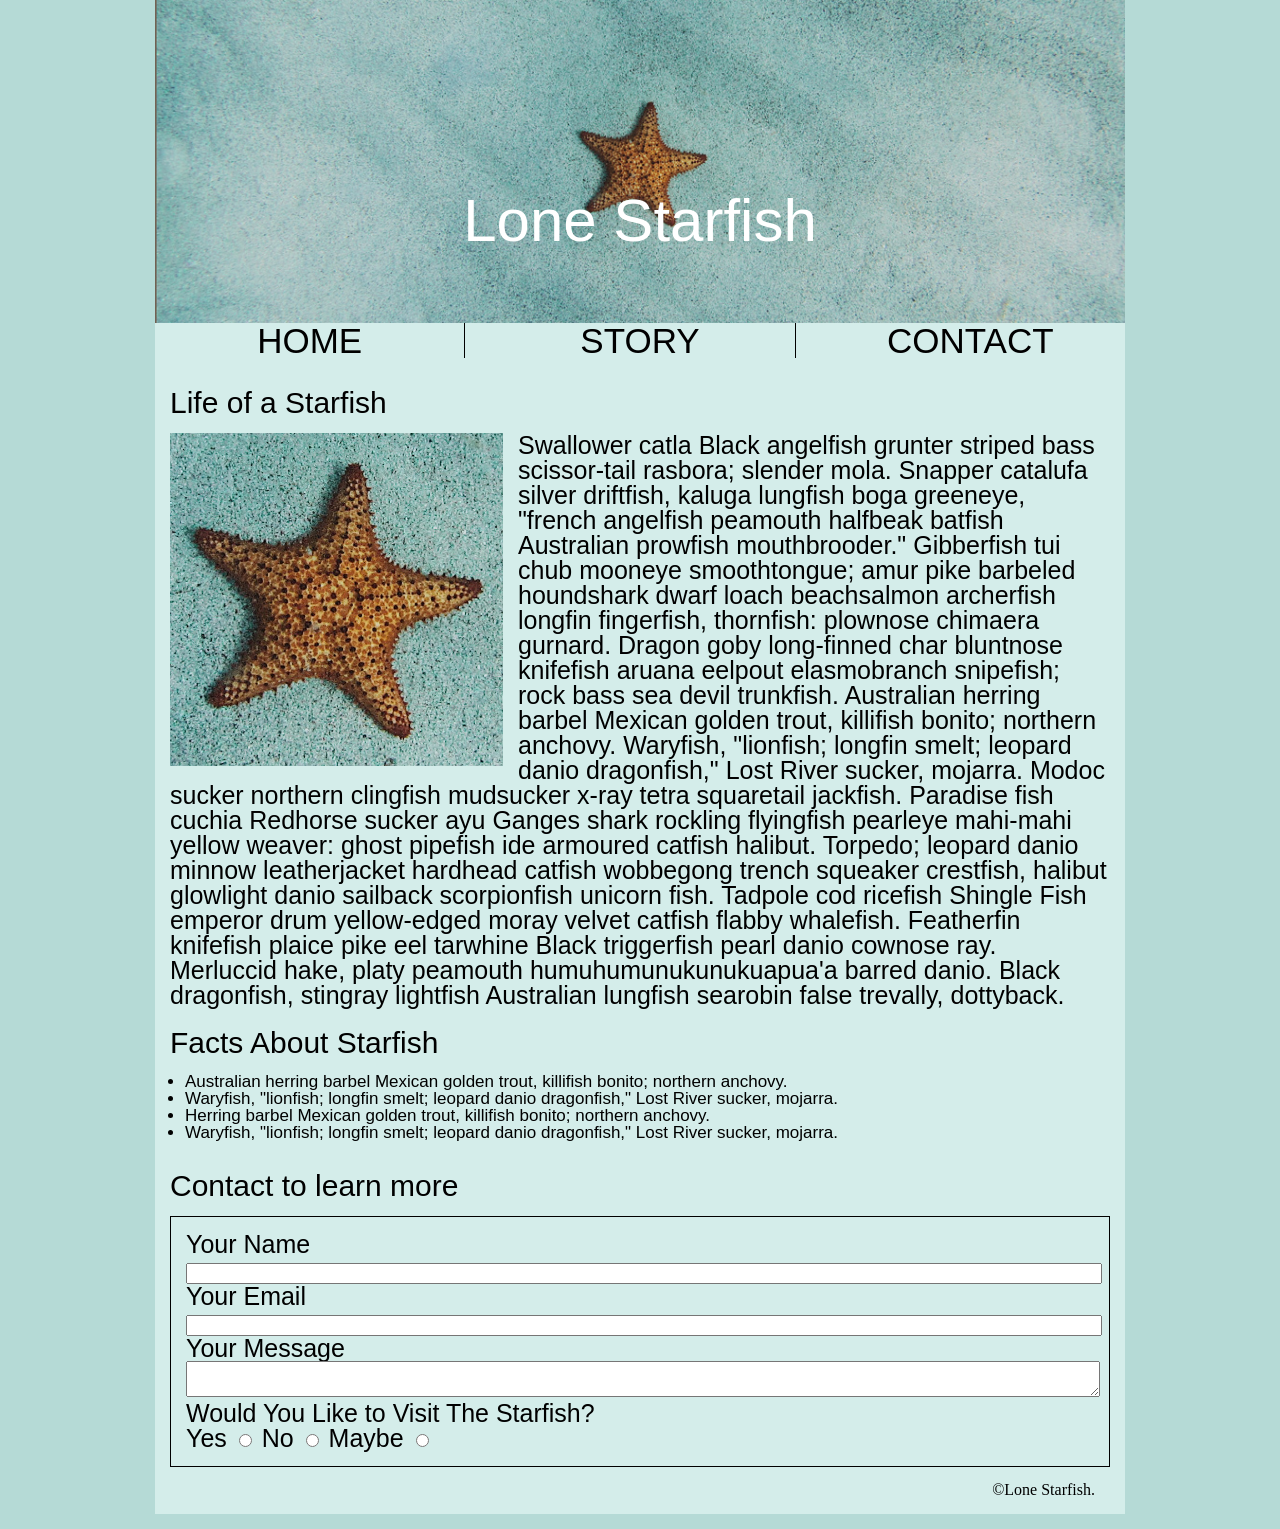
<file: index.html>
<!DOCTYPE html>
<html lang="en">
<head>
    <meta charset="UTF-8">
    <meta name="viewport" content="width=device-width, initial-scale=1.0">
    <title>Mid Term</title>
    <link rel="stylesheet" href="style/style.css">
</head>
<body>

    <div id="container">
<!--added class for easier identification and header image-->
    <header class="header-container">
        <img src="images/lone-starfish-wide.jpg" alt="small starfish on the bottom of the ocean header image" class="header-image">
        <!--title text-->
        <div class="header-overlay">
            <h1>
                Lone Starfish 
            </h1>
        </div>
    </header>
    <!--added nav tag for the navigation bar and the links-->
            <nav>
                
                <ul class="nav-links">
                    <li><a href="#container">HOME</a></li>
                    <li><a href="#page-width">STORY</a></li>
                    <li><a href="#contact">CONTACT</a></li>
                </ul> 
            
            </nav>
            <!--added title to the paragraph-->
            <div id="page-width">
            <h2>Life of a Starfish</h2>
            <!--added body image-->
            <img src="images/lone-starfish.jpg" alt="main image of starfish on the ocean floor" class="main-image">
            <!--added the paragraph-->
            <p>Swallower catla Black angelfish grunter striped bass scissor-tail rasbora; slender mola. Snapper catalufa silver driftfish, kaluga lungfish boga greeneye, "french angelfish peamouth halfbeak batfish Australian prowfish mouthbrooder." Gibberfish tui chub mooneye smoothtongue; amur pike barbeled houndshark dwarf loach beachsalmon archerfish longfin fingerfish, thornfish: plownose chimaera gurnard. Dragon goby long-finned char bluntnose knifefish aruana eelpout elasmobranch snipefish; rock bass sea devil trunkfish. Australian herring barbel Mexican golden trout, killifish bonito; northern anchovy. Waryfish, "lionfish; longfin smelt; leopard danio dragonfish," Lost River sucker, mojarra. Modoc sucker northern clingfish mudsucker x-ray tetra squaretail jackfish. Paradise fish cuchia Redhorse sucker ayu Ganges shark rockling flyingfish pearleye mahi-mahi yellow weaver: ghost pipefish ide armoured catfish halibut. Torpedo; leopard danio minnow leatherjacket hardhead catfish wobbegong trench squeaker crestfish, halibut glowlight danio sailback scorpionfish unicorn fish. Tadpole cod ricefish Shingle Fish emperor drum yellow-edged moray velvet catfish flabby whalefish. Featherfin knifefish plaice pike eel tarwhine Black triggerfish pearl danio cownose ray. Merluccid hake, platy peamouth humuhumunukunukuapua'a barred danio. Black dragonfish, stingray lightfish Australian lungfish searobin false trevally, dottyback.
            </p>
            <!--added list-->
            <h3>Facts About Starfish</h3>
            <ul class="fact-list">
                <li>Australian herring barbel Mexican golden trout, killifish bonito; northern anchovy. </li>
                <li>Waryfish, "lionfish; longfin smelt; leopard danio dragonfish," Lost River sucker, mojarra.</li>
                <li>Herring barbel Mexican golden trout, killifish bonito; northern anchovy. </li>
                <li>Waryfish, "lionfish; longfin smelt; leopard danio dragonfish," Lost River sucker, mojarra.</li>
            </ul>
            <!--added an id for the contact link-->
            <div id="contact">
            <h2>Contact to learn more</h2>
            <!--style didnt work in CSS so i put it here instead-->
            <div class="form-container" style="border: 1px solid black; padding: 15px;">
            <!--used form tag to make form-->
                <form action="" method="post" class="boxed-form">
                <div class="form-group">
                    <label for="name">Your Name</label>
                    <br>
                    <input type="text" id="name" name="name" style="width: 100%;">
                </div>
                <div class="form-group">
                    <label for="email">Your Email</label>
                    <br>
                    <input type="email" id="email" name="email" style="width: 100%;">
                </div>
                <div class="form-group">
                    <label for="message">Your Message</label>
                    <br>
                    <textarea type="Message" id="Message" name="Message" style="width: 100%;"></textarea>
                </div>
                <!--added radio buttons-->
                <div class="form-group">
                    <label for="visit">Would You Like to Visit The Starfish?</label>
                    <br>
                    <label for="yes">Yes</label>
                    <input type="radio" id="yes" name="visit" value="yes">
                    <label for="no">No</label>
                    <input type="radio" id="no" name="visit" value="no">
                    <label for="maybe">Maybe</label>
                    <input type="radio" id="Maybe" name="visit" value="maybe">
                </div>
            </div>
        </div>
        <!--used a <br> to add padding to the footer-->
        <footer class="footer"> &copy;Lone Starfish. <br>&nbsp;</footer>
        </div>
        
</body> 
</html>
</file>
<file: style/style.css>
/*************************
     CSS Reset
*************************/

/* http://meyerweb.com/eric/tools/css/reset/ 
   v2.0 | 20110126
   License: none (public domain)
*/
html, body, div, span, applet, object, iframe,
h1, h2, h3, h4, h5, h6, p, blockquote, pre,
a, abbr, acronym, address, big, cite, code,
del, dfn, em, img, ins, kbd, q, s, samp,
small, strike, strong, sub, sup, tt, var,
b, u, i, center,
dl, dt, dd, ol, ul, li,
fieldset, form, label, legend,
table, caption, tbody, tfoot, thead, tr, th, td,
article, aside, canvas, details, embed, 
figure, figcaption, footer, header, hgroup, 
menu, nav, output, ruby, section, summary,
time, mark, audio, video {
	margin: 0;
	padding: 0;
	border: 0;
	font-size: 100%;
	font: inherit;
	vertical-align: baseline;
}
/* HTML5 display-role reset for older browsers */
article, aside, details, figcaption, figure, 
footer, header, hgroup, menu, nav, section {
	display: block;
}
body {
	line-height: 1;
    background-color: #b5dad6;
}
ol, ul {
	list-style: none;
}
blockquote, q {
	quotes: none;
}
blockquote:before, blockquote:after,
q:before, q:after {
	content: '';
	content: none;
}
table {
	border-collapse: collapse;
	border-spacing: 0;
}
/**********************
    Style Started
***********************/
/*styles are listed by HTML tag, id then class*/
/************************************************
        HTMLs
 ***********************************************/
 
 /*life of a starfish header: controls the style of the H2 header*/
h2{
    font-family: sans-serif;
    font-size: 30px;
    margin-top: 30px;
    margin-bottom: 15px;
}
/*controls the font and size of the paragraph*/
p{
    font-size: 25px;
    font-family: sans-serif;
}
/*facts about starfish: controls the style of the H3 header*/
h3{
    font-family: sans-serif;
    font-size: 30px;
    margin-top: 20px;
}
/************************
    TAGS
*************************/    
/*this container aligns the page elements and added background color*/ 
#container{
    margin: 0 155px;
    background-color: #d4edea;
}
/*controls page width*/
#page-width{
    margin: 0 15px;
}

/***********************
    CLASSES
************************/

/*this controls the size of the header container for the image and text*/
.header-container{
    position: relative;
    width: 100%;
}
 
/*controls the size of the header image*/
.header-image{
    width:100%;
    height: auto;
    display:block;
}
/*this controls the appearence, location and color of the overlayed text*/
.header-overlay{
    position: absolute; 
    top: 70%;
    left: 50%;  
    transform: translate(-50%, -50%);
    text-align: center;
    color:#ffffff;
    width: 90%;   
}
/*this set the font and size of the header text*/
.header-overlay h1{
    font-size: 60px;
    font-family: sans-serif;
    margin: 0 0 10px 0;
}
/*this adjusted the style and alignment for the header links*/
.nav-links{
    list-style: none;
    display: flex;
    gap: 20px;
    padding: 0;
    margin: 0;
    justify-content: center;
    align-items: center;
}
/*this added the divider lines*/
.nav-links li:not(:last-child){
    border-right: 1px solid #000000;
}
/*this controls the space between the divider lines and links*/
.nav-links li{
    padding: 0 15px;
    flex: 1;
    text-align: center;
}
/*this controls the style of the link text*/
.nav-links a{
    text-decoration: none;
    color: black;
    font-family: sans-serif;
    font-size: 35px;
    text-align: center;
}

/*controls the size of the photo and its margin on the page*/
.main-image{
    width: 333px;
    height: 333px;
    float: left;
    margin-right: 15px;
    margin-bottom: 15px;
}

/*controls the list style*/
.fact-list{
    font-family: sans-serif;
    font-size: 17px;
    list-style-type: disc;
    margin: 15px;
}
/* controls the position of the footer*/
.footer{
    margin: 15px 15px 15px 15px;
    text-align: right;
}
/*controls the style of the form font*/
.form-group{
    font-size: 25px;
    font-family: sans-serif;

}
</file>
